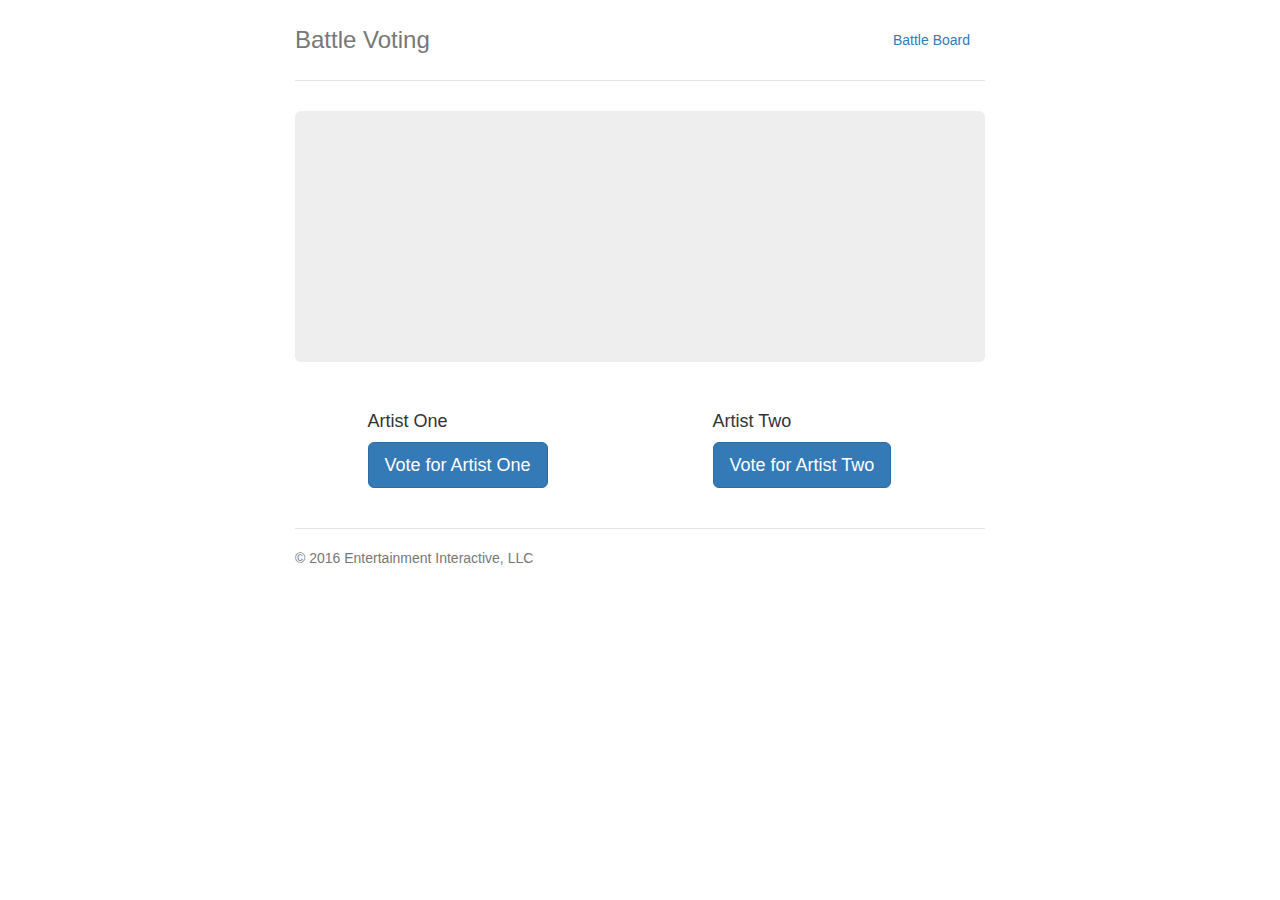
<file: index.html>
<!DOCTYPE html>
<html lang="en">
  <head>
    <meta charset="utf-8">
    <meta http-equiv="X-UA-Compatible" content="IE=edge">
    <meta name="viewport" content="width=device-width, initial-scale=1">
    <!-- The above 3 meta tags *must* come first in the head; any other head content must come *after* these tags -->
    <meta name="description" content="">
    <meta name="author" content="">
    <link rel="icon" href="../../favicon.ico">

    <title>Web Voting App</title>

    <!-- Bootstrap core CSS -->
    <link rel="stylesheet" href="https://maxcdn.bootstrapcdn.com/bootstrap/3.3.7/css/bootstrap.min.css" integrity="sha384-BVYiiSIFeK1dGmJRAkycuHAHRg32OmUcww7on3RYdg4Va+PmSTsz/K68vbdEjh4u" crossorigin="anonymous">
    <link rel="stylesheet" href="./narrow-jumbotron.css" />

    <!-- HTML5 shim and Respond.js for IE8 support of HTML5 elements and media queries -->
    <!--[if lt IE 9]>
      <script src="https://oss.maxcdn.com/html5shiv/3.7.3/html5shiv.min.js"></script>
      <script src="https://oss.maxcdn.com/respond/1.4.2/respond.min.js"></script>
    <![endif]-->

    <link href="//amp.azure.net/libs/amp/latest/skins/amp-default/azuremediaplayer.min.css" rel="stylesheet">
    <script src="//amp.azure.net/libs/amp/latest/azuremediaplayer.min.js"></script>
  </head>

  <body>

    <div class="container">
      <div class="header clearfix">
        <nav>
          <ul class="nav nav-pills pull-right">
            <li role="presentation"><a href="./signin.html">Battle Board</a></li>
          </ul>
        </nav>
        <h3 class="text-muted">Battle Voting</h3>
      </div>

      <div class="jumbotron">
        <video id="azuremediaplayer" class="center azuremediaplayer amp-default-skin amp-big-play-centered" tabindex="0"> </video>
      </div>

      <div class="row marketing">
        <div class="col-lg-1">
        </div>

        <div class="col-lg-5">
          <h4>Artist One</h4>
          <button class="btn btn-primary btn-lg" type="submit">Vote for Artist One</button>
        </div>

        <div class="col-lg-1">
        </div>

        <div class="col-lg-5">
          <h4>Artist Two</h4>
          <button class="btn btn-primary btn-lg" type="submit">Vote for Artist Two</button>
        </div>
      </div>

      <footer class="footer">
        <p>&copy; 2016 Entertainment Interactive, LLC</p>
      </footer>

    </div> <!-- /container -->

    <script>
        var myOptions = {
            autoplay: false,
            controls: true,
            width: "480",
            height: "270",
            poster: ""
        };
        var myPlayer = amp("azuremediaplayer", myOptions);
        myPlayer.src([{ src: "//amssamples.streaming.mediaservices.windows.net/91492735-c523-432b-ba01-faba6c2206a2/AzureMediaServicesPromo.ism/manifest", type: "application/vnd.ms-sstr+xml" }, ]);
    </script>
  </body>
</html>
</file>
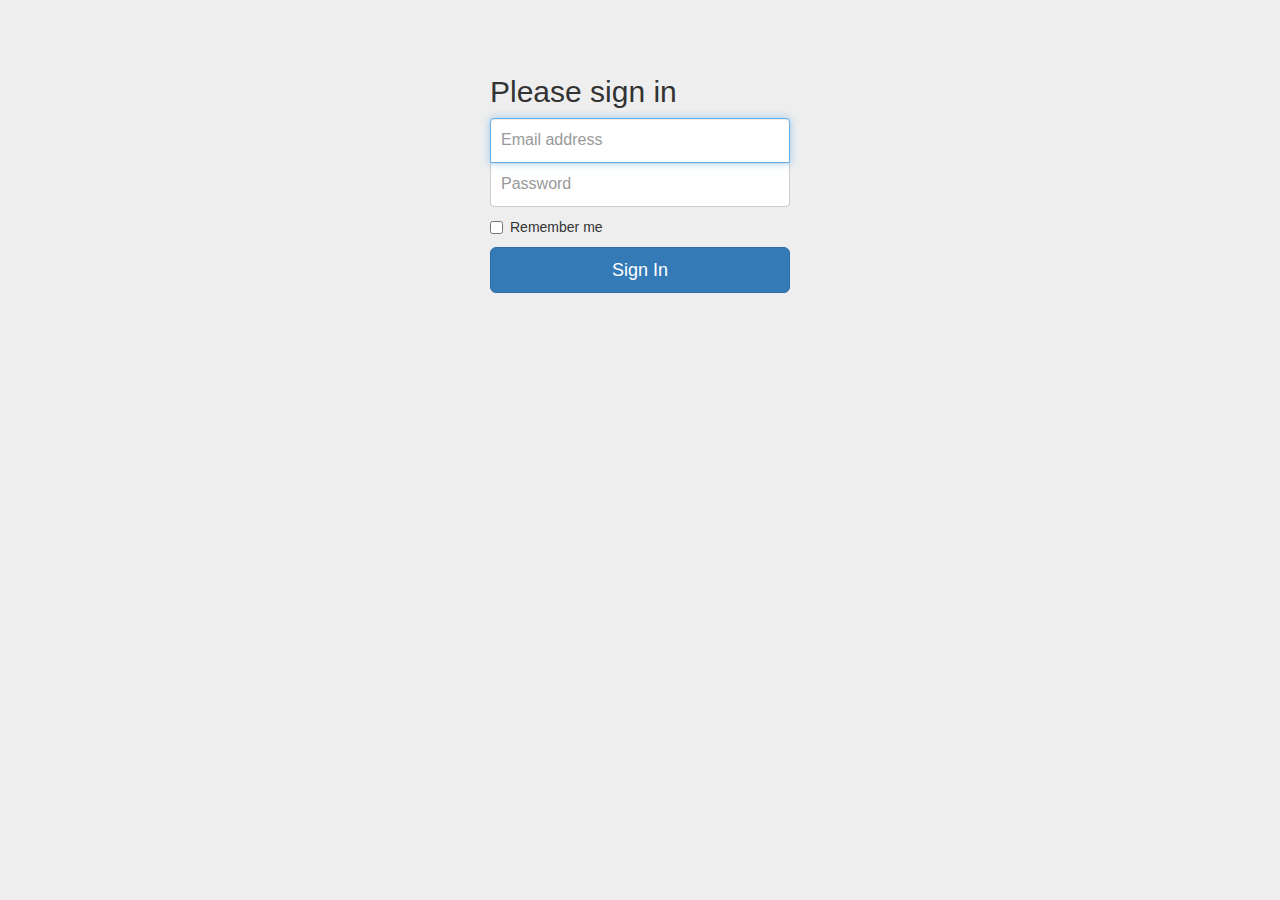
<file: signin.html>
<!DOCTYPE html>
<html lang="en">
  <head>
    <meta charset="utf-8">
    <meta http-equiv="X-UA-Compatible" content="IE=edge">
    <meta name="viewport" content="width=device-width, initial-scale=1">
    <!-- The above 3 meta tags *must* come first in the head; any other head content must come *after* these tags -->
    <meta name="description" content="">
    <meta name="author" content="">
    <link rel="icon" href="../../favicon.ico">

    <title>Signin Template for Bootstrap</title>

    <!-- Bootstrap core CSS -->
    <link rel="stylesheet" href="https://maxcdn.bootstrapcdn.com/bootstrap/3.3.7/css/bootstrap.min.css" integrity="sha384-BVYiiSIFeK1dGmJRAkycuHAHRg32OmUcww7on3RYdg4Va+PmSTsz/K68vbdEjh4u" crossorigin="anonymous">

    <!-- Custom styles for this template -->
    <link href="./signin.css" rel="stylesheet">
  </head>

  <body>

    <div class="container">

      <form class="form-signin">
        <h2 class="form-signin-heading">Please sign in</h2>
        <label for="inputEmail" class="sr-only">Email address</label>
        <input type="email" id="inputEmail" class="form-control" placeholder="Email address" required autofocus>
        <label for="inputPassword" class="sr-only">Password</label>
        <input type="password" id="inputPassword" class="form-control" placeholder="Password" required>
        <div class="checkbox">
          <label>
            <input type="checkbox" value="remember-me"> Remember me
          </label>
        </div>
        <a href="./battleboard.html" class="btn btn-lg btn-primary btn-block">Sign In</a>
        <!--<button class="btn btn-lg btn-primary btn-block" type="submit">Sign in</button>-->
      </form>

    </div> <!-- /container -->
  </body>
</html>
</file>
<file: narrow-jumbotron.css>
/* Space out content a bit */
body {
  padding-top: 20px;
  padding-bottom: 20px;
}

/* Everything but the jumbotron gets side spacing for mobile first views */
.header,
.marketing,
.footer {
  padding-right: 15px;
  padding-left: 15px;
}

/* Custom page header */
.header {
  padding-bottom: 20px;
  border-bottom: 1px solid #e5e5e5;
}
/* Make the masthead heading the same height as the navigation */
.header h3 {
  margin-top: 0;
  margin-bottom: 0;
  line-height: 40px;
}

/* Custom page footer */
.footer {
  padding-top: 19px;
  color: #777;
  border-top: 1px solid #e5e5e5;
}

/* Customize container */
@media (min-width: 768px) {
  .container {
    max-width: 720px;
  }
}
.container-narrow > hr {
  margin: 30px 0;
}

/* Main marketing message and sign up button */
.jumbotron {
  text-align: center;
  border-bottom: 1px solid #e5e5e5;
}
.jumbotron .btn {
  padding: 14px 24px;
  font-size: 21px;
}

/* Supporting marketing content */
.marketing {
  margin: 40px 0;
}
.marketing p + h4 {
  margin-top: 28px;
}

.center {
  margin-left: auto ;
  margin-right: auto ;
}

/* Responsive: Portrait tablets and up */
@media screen and (min-width: 768px) {
  /* Remove the padding we set earlier */
  .header,
  .marketing,
  .footer {
    padding-right: 0;
    padding-left: 0;
  }
  /* Space out the masthead */
  .header {
    margin-bottom: 30px;
  }
  /* Remove the bottom border on the jumbotron for visual effect */
  .jumbotron {
    border-bottom: 0;
  }
}
</file>
<file: signin.css>
body {
  padding-top: 40px;
  padding-bottom: 40px;
  background-color: #eee;
}

.form-signin {
  max-width: 330px;
  padding: 15px;
  margin: 0 auto;
}
.form-signin .form-signin-heading,
.form-signin .checkbox {
  margin-bottom: 10px;
}
.form-signin .checkbox {
  font-weight: normal;
}
.form-signin .form-control {
  position: relative;
  height: auto;
  -webkit-box-sizing: border-box;
     -moz-box-sizing: border-box;
          box-sizing: border-box;
  padding: 10px;
  font-size: 16px;
}
.form-signin .form-control:focus {
  z-index: 2;
}
.form-signin input[type="email"] {
  margin-bottom: -1px;
  border-bottom-right-radius: 0;
  border-bottom-left-radius: 0;
}
.form-signin input[type="password"] {
  margin-bottom: 10px;
  border-top-left-radius: 0;
  border-top-right-radius: 0;
}
</file>
